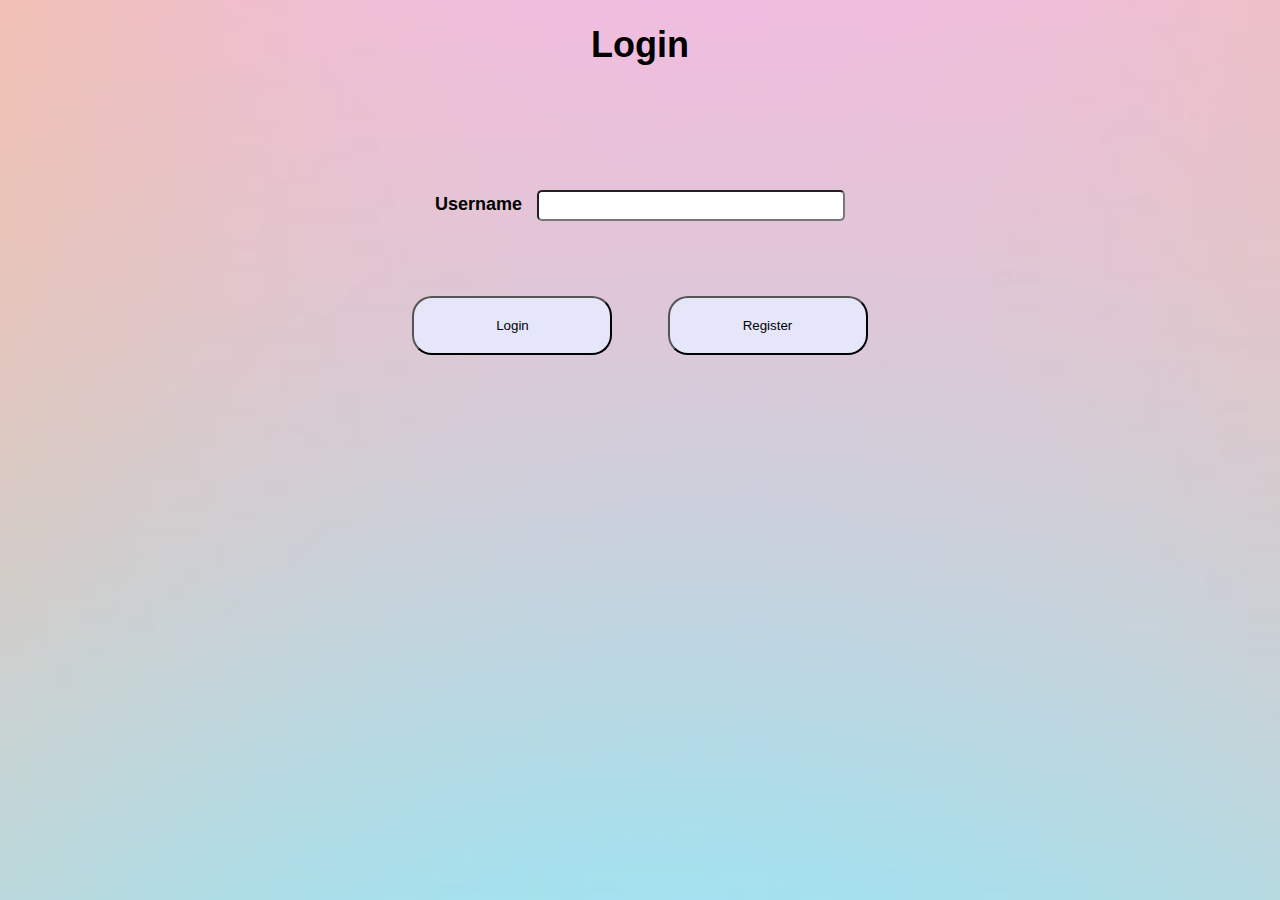
<file: index.html>
<!DOCTYPE html>
<html>
    <head>
        <script src="functions.js"></script>
        <link rel="stylesheet" href="stylesheet.css">
    </head>
    <title>Welcome</title>
    <body>
        <div id="main">
            <h1>Login</h1>
            <form id="login-form">
                <div>
                    <div class="loginInput">
                        <label for="username">Username</label> 
                        <input id="username" type="text">
                        <br>
                        <div class="error-message">
                            <span id="login-error"></span>
                        </div>
                    </div>
                    <div class="loginButtons">
                        <button type="button" onclick="checkLogin()">Login</button>
                        <button type="button" onclick="window.location.href='register.html'">Register</button>
                    </div>
                </div>
            </form>
        </div>
    </body>
</html>
</file>
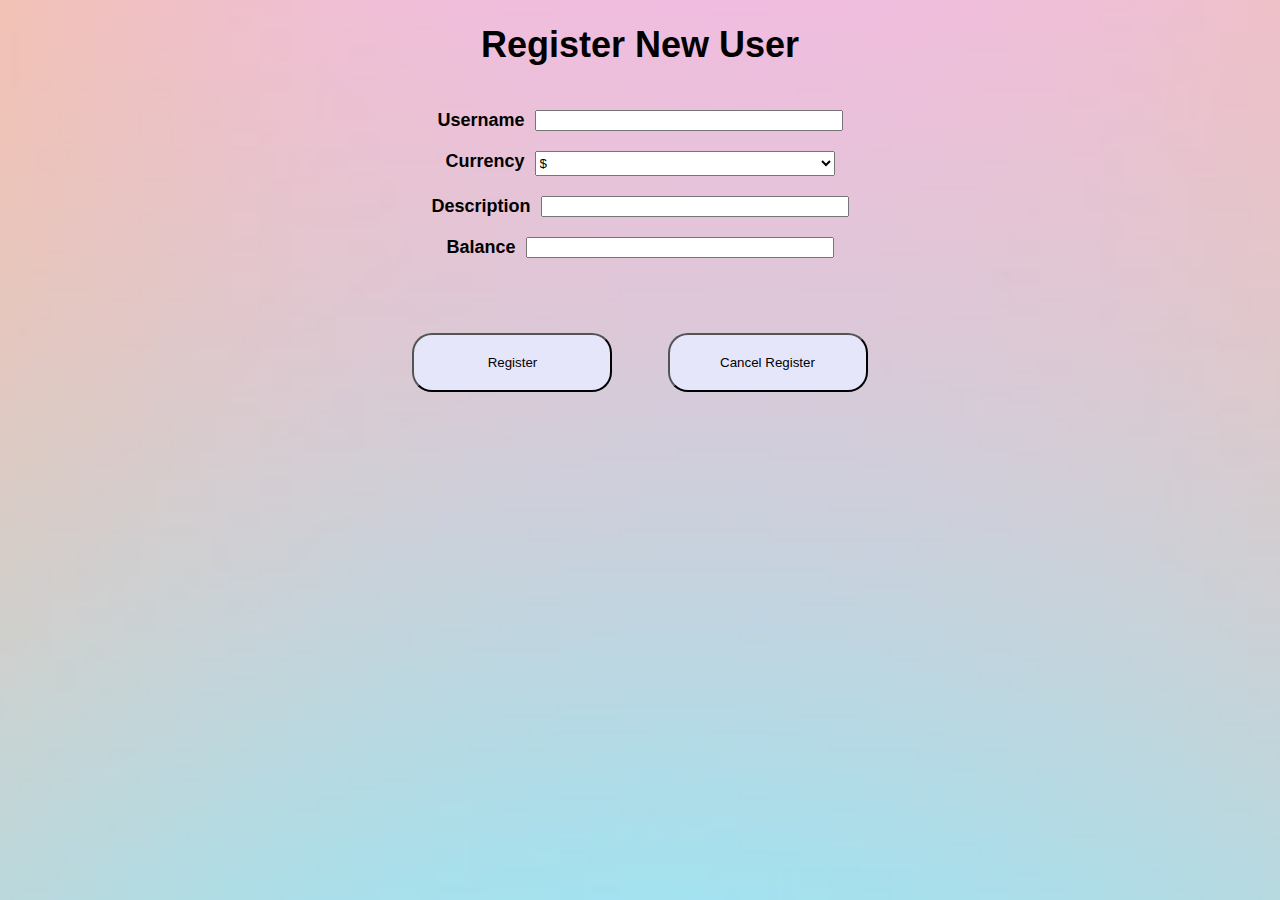
<file: register.html>
<!DOCTYPE html>
<html>
    <head>
        <script src="functions.js"></script>
        <link rel="stylesheet" href="stylesheet.css">
    </head>
    <title>Register</title>
    <h1>Register New User</h1>
    <div id="register">
        <form id="register-form">
            <div class="formInputContainer">
            <div class="register">
                <label class="inputName" for="usernameEntry">Username</label>
                <input class="inputBody" id="usernameEntry" type="text">
            </div>
            <div class="error-message">
                <span id="user-error"></span>
            </div>
            <div class="register">
                <label class="inputName" for="currencyEntry">Currency</label>
                <select class="inputBody" id="currencyEntry">
                    <option>$</option>
                    <option>€</option>
                </select>
            </div>
            <div class="error-message">
                <span id="currency-error"></span>
            </div>
            <div class="register">
                <label class="inputName" for="descriptionEntry">Description</label>
                <input class="inputBody" id="descriptionEntry" type="text">
            </div>
            <div class="error-message">
                <span id="description-error"></span>
            </div>
            <div class="register">
                <label class="inputName" for="balanceEntry">Balance</label>
                <input class="inputBody" id="balanceEntry" type="number" min=50 step="any">
            </div>
            <div class="error-message">
                <span id="balance-error"></span>
            </div>
            <div>
                <button type="button" id="submitRegister" onclick="checkRegister()">Register</button>
                <button type="button" onclick="window.location.href='index.html'">Cancel Register</button>
            </div>
        </form>
    </div>
</html>
</file>
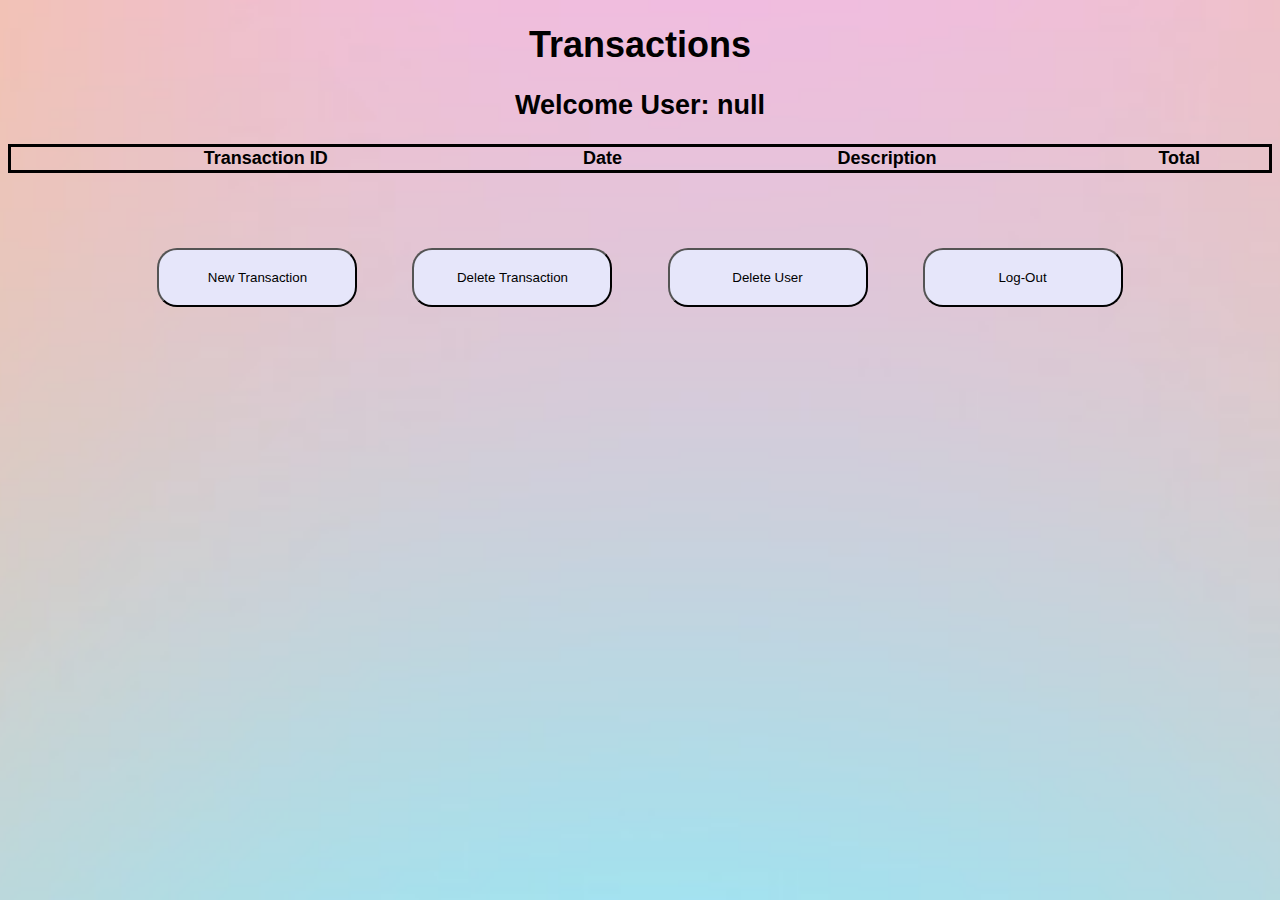
<file: transactions.html>
<!DOCTYPE html>
<html>
    <head>
        <script src="functions.js"></script>
        <link rel="stylesheet" href="stylesheet.css">
    </head>
    <title>Transactions</title>
    <body onload="populateTransactionTable()">
        <div id="transactions">
            <h1>Transactions</h1>
            <h2 id="welcome"></h2>
            <h3 id="userBalance"></h3>
            <div>
                <table id="transactions-table">
                        <tr>
                            <th>Transaction ID</th>
                            <th>Date</th>
                            <th>Description</th>
                            <th>Total</th>
                        </tr>
                </table>
            </div>
            <div>
                <button type="button" onclick="createNewTransaction()">New Transaction</button>
                <button type="button" onclick="deleteTransaction()">Delete Transaction</button>
                <button type="button" onclick="deleteUser()">Delete User</button>
                <button type="button" onclick="window.location.href='index.html'">Log-Out</button>
            </div>
        </div>
        <div id="transactionModal" class="modal">
            <h1>Add Transaction</h1>
            <form id="newTransactionForm">
                <div>
                    <label for="dateEntry">Date</label>
                    <input id="dateEntry" type="datetime-local" onkeydown="return false">
                    <div class="error-message">
                        <span id="add-date-error"></span>
                    </div>
                </div>
                <div>
                    <label for="addDescriptionEntry">Description</label>
                    <input id="addDescriptionEntry" type="text">
                    <div class="error-message">
                        <span id="add-description-error"></span>
                    </div>
                </div>
                <div>
                    <label for="addBalanceEntry">Transaction Total</label>
                    <input id="addBalanceEntry" type="number" min=0 step="any">
                    <div class="error-message">
                        <span id="add-balance-error"></span>
                    </div>
                </div>
                <div>
                    <button type="button" onclick=submitNewTransaction()>Submit Transaction</button>
                    <button type="button" onclick="cancelTransaction()">Cancel Transaction</button>
                </div>
                <div>
            </form>
        </div>
    </body>
</html>
</file>
<file: stylesheet.css>
html {
    background: url(bank.background.jpg) no-repeat center center fixed;
    background-size: cover;
    height: 100%;
}
body {
    font-family:'Trebuchet MS', 'Lucida Sans Unicode', 'Lucida Grande', 'Lucida Sans', Arial, sans-serif;
    font-size: large;
    text-align: center;
}
div.main{
    display: flex;
    justify-content: space-between;
    align-items: center;
}
div.loginInput {
    padding-top: 100px;
}

#register-form {
    display: flex; 
    flex-direction: column; 
    /*border: 2px solid indigo;*/
  }
.formInputContainer {
    display: flex;
    flex-direction: column; 
    width: fit-content; 
    align-self: center; 
  } 
/*.inputName {
    border: 2px solid violet;
}*/
.inputBody {
    /*border: 2px solid green;*/
    display: flex;
}
div.register {
    display: flex;
    justify-content: center;
    align-content: center;
    width: 100%;
    padding-top: 20px;
}
label {
    font-weight: bold;
}
input[type="text"] {
    align-content: center;
    width: 300px;
}
input[type="number"]{
    width: 300px;
}
input[type="datetime-local"]{
    width: 300px;
}
label {
    margin-right: 10px;
}
select{
    width: 300px;
    height: 25px;
}
#username {
    height: 25px;
    border-radius: 5px;
}
table {
    align-items: center;
    text-align: center;
    width: 100%;
    border-collapse: collapse;
    border-style: 1px solid;
    border: black solid;
}
table:hover{
    cursor: pointer;
}
.error-message{
    display: flex;
    justify-content: center;
    color: red;
}
.modal {
    background-color:rgb(214, 174, 188);
    position: absolute;
    flex-direction: column;  
    left: 50%;
    top: 50%;
    transform: translate(-50%, -50%);
    display: flex;
    flex-wrap: wrap;
    visibility: hidden;
    align-items: center;
    justify-content: center;
    border-radius: 20px;
    width: 70%;
    height: 70%;
    max-width: 100%;
    overflow: auto;
}
#newTransactionForm{
    text-align: center;
    align-items: center;
}
button {
    border-radius: 20px;
    background-color:lavender;
    padding: 20px;
    width: 200px;
    margin-top: 75px;
    margin-left: 25px;
    margin-right: 25px;
}
button:hover {
    cursor: pointer;
    background-color: plum;
}
</file>
